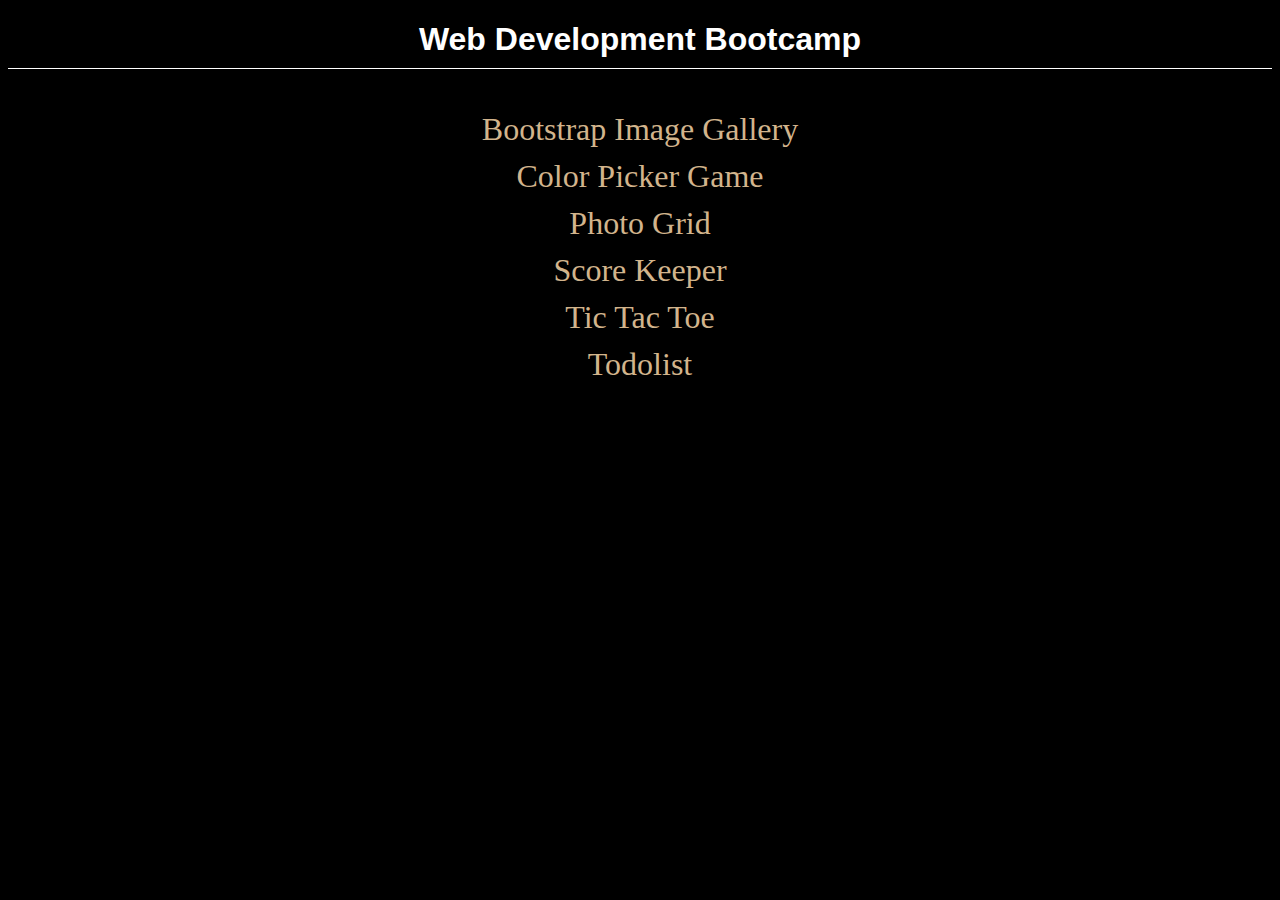
<file: index.html>
<!DOCTYPE html>
<html lang="en">

<head>
    <meta charset="UTF-8">
    <meta name="viewport" content="width=device-width, initial-scale=1.0">
    <title>Web-Dev-Bootcamp</title>
    <style>
        body{
            background-color: black;
        }
        h1 {
            color: white;
            text-align: center;;
            font-family: 'Franklin Gothic Medium', 'Arial Narrow', Arial, sans-serif;
            border-bottom: 1px solid white;
            padding-bottom: 10px;
        }
        div {
            font-size: 2rem;
            padding-top: 10px;
            text-align: center;
        }
        a {
            text-decoration: none;
            color:tan
        }
    </style>
</head>

<body>
    <h1>Web Development Bootcamp</h1>
    <div id="projects"></div>
    <script>
        let projects = {
            "Bootstrap Image Gallery": "./Bootstrap Image Gallery/gallery.html",
            "Color Picker Game": "./Color Picker Game/ColorGame.html",
            "Photo Grid": "./Photo Grid/Photo Grid.html",
            "Score Keeper": "./Score Keeper/Score Keeper.html",
            "Tic Tac Toe": "./Tic Tac Toe/main.html",
            "Todolist": "./Todolist/Index.html",
        }
        Object.keys(projects).forEach((project) => {
            let newElement = document.createElement("div");
            newElement.innerHTML = `<a href="${projects[project]}">${project}</a>`;
            document.getElementById("projects").appendChild(newElement);
        });
    </script>
</body>

</html>
</file>
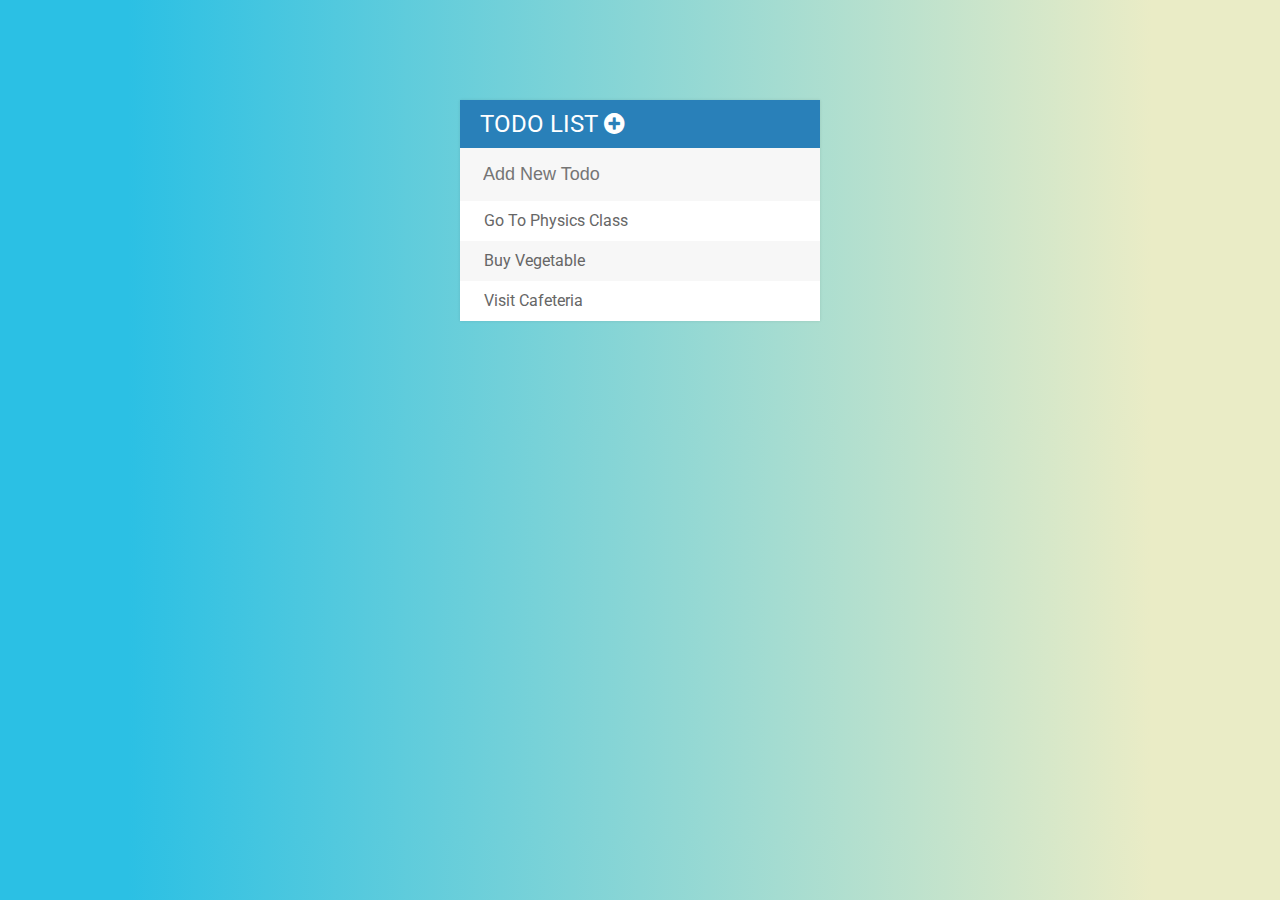
<file: Todolist/Index.html>
<!DOCTYPE html>
<html>
<head>
  <title>Todo List</title>
  <script type="text/javascript" src="Assets/js/lib/jquery-3.5.1.min.js"></script>
  <link rel="stylesheet" type="text/css" href="Assets/css/Todolist.css">
  <link href="https://fonts.googleapis.com/css2?family=Roboto:wght@300;400;700&display=swap" rel="stylesheet">
  <link rel="stylesheet" href="https://cdnjs.cloudflare.com/ajax/libs/font-awesome/4.7.0/css/font-awesome.min.css">
</head>
<body>
  <div id="container">
  	<h1>Todo List <i class="fa fa-plus-circle" aria-hidden="true"></i> </h1>
  	<input type="text" placeholder="Add New Todo">
  	<ul>
  		<li> <span><i class="fa fa-trash" aria-hidden="true"></i></span> Go To Physics Class</li>
  		<li> <span><i class="fa fa-trash" aria-hidden="true"></i></span> Buy Vegetable</li>
  		<li> <span><i class="fa fa-trash" aria-hidden="true"></i></span> Visit Cafeteria</li>
  	</ul>
  </div>
<script type="text/javascript" src="Assets/js/Todos.js"></script>
</body>
</html>
</file>
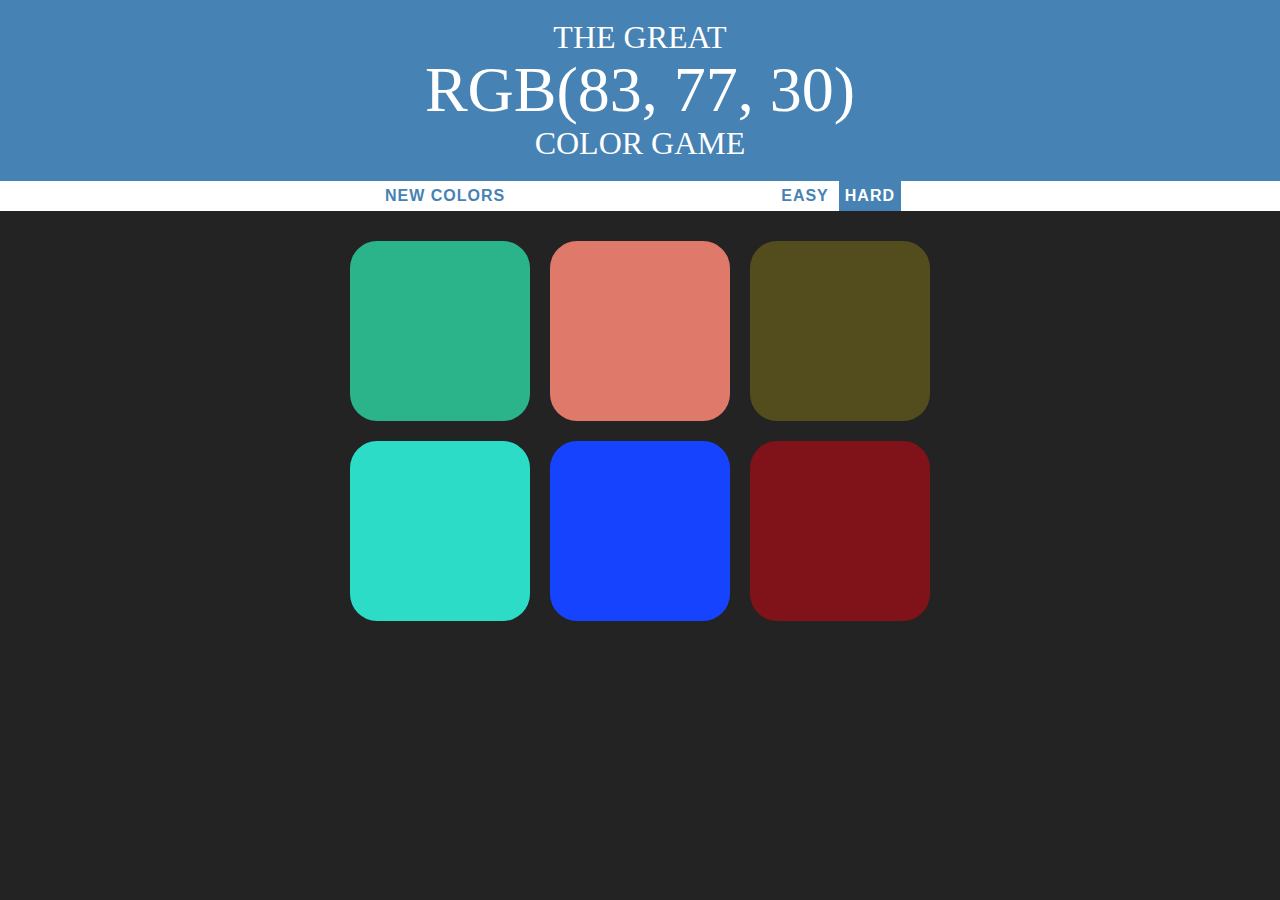
<file: Color Picker Game/ColorGame.html>
<!doctype html>
<html lang="en">
  <head>
    <!-- Required meta tags -->
    <meta charset="utf-8">
    <meta name="viewport" content="width=device-width, initial-scale=1, shrink-to-fit=no">

    <!-- Bootstrap CSS -->
    <link rel="stylesheet" href="https://stackpath.bootstrapcdn.com/bootstrap/4.5.0/css/bootstrap.min.css" integrity="sha384-9aIt2nRpC12Uk9gS9baDl411NQApFmC26EwAOH8WgZl5MYYxFfc+NcPb1dKGj7Sk" crossorigin="anonymous">

    <link rel="stylesheet" type="text/css" href="ColorGame.css">

    <title>Color Game</title>
  </head>
  <body>
    <h1>THE GREAT 
      <br>
      <span id="colorDisplay"> RGB </span> 
      <br>
       COLOR GAME
    </h1>

    <div id="stripe">
      <button id="reset"> New Colors </button>
      <span id="message"></span>
      <button id="easyBtn">EASY </button>
      <button id="hardBtn" class="selected"> HARD </button>
    </div>
    <div id="container">
      <div class="square"></div>
      <div class="square"></div>
      <div class="square"></div>
      <div class="square"></div>
      <div class="square"></div>
      <div class="square"></div>
    </div>
    <!-- Optional JavaScript -->
    <!-- jQuery first, then Popper.js, then Bootstrap JS -->
    <script type="text/javascript" src="ColorGame.js"></script>
    <script src="https://code.jquery.com/jquery-3.5.1.slim.min.js" integrity="sha384-DfXdz2htPH0lsSSs5nCTpuj/zy4C+OGpamoFVy38MVBnE+IbbVYUew+OrCXaRkfj" crossorigin="anonymous"></script>
    <script src="https://cdn.jsdelivr.net/npm/popper.js@1.16.0/dist/umd/popper.min.js" integrity="sha384-Q6E9RHvbIyZFJoft+2mJbHaEWldlvI9IOYy5n3zV9zzTtmI3UksdQRVvoxMfooAo" crossorigin="anonymous"></script>
    <script src="https://stackpath.bootstrapcdn.com/bootstrap/4.5.0/js/bootstrap.min.js" integrity="sha384-OgVRvuATP1z7JjHLkuOU7Xw704+h835Lr+6QL9UvYjZE3Ipu6Tp75j7Bh/kR0JKI" crossorigin="anonymous"></script>
  </body>
</html
</file>
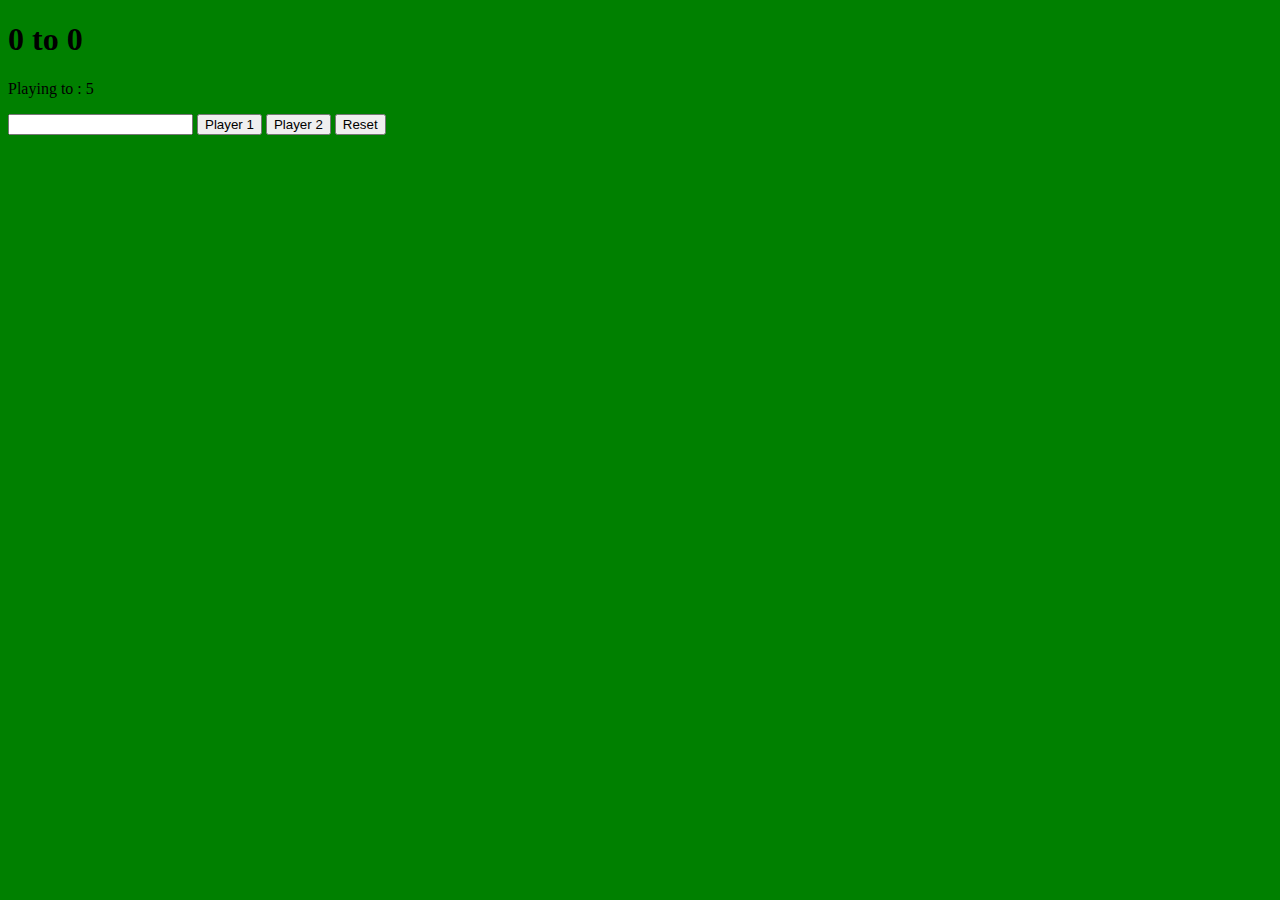
<file: Score Keeper/Score Keeper.html>
<!DOCTYPE html>
<html>
<head>
	<title>Score Keeper</title>
	<link rel="stylesheet" type="text/css" href="Score Keeper.css">
</head>
<body>
	<h1><span id="p1s">0</span> to<span id="p2s"> 0</span></h1>
	<p>Playing to : <span id="max">5</span></p>
	<input type="number">
	<button id="p1"> Player 1</button>
	<button id="p2"> Player 2</button>
	<button id="reset">Reset</button>
	<script type="text/javascript" src="Score Keeper.js"></script>
</body>
</html>
</file>
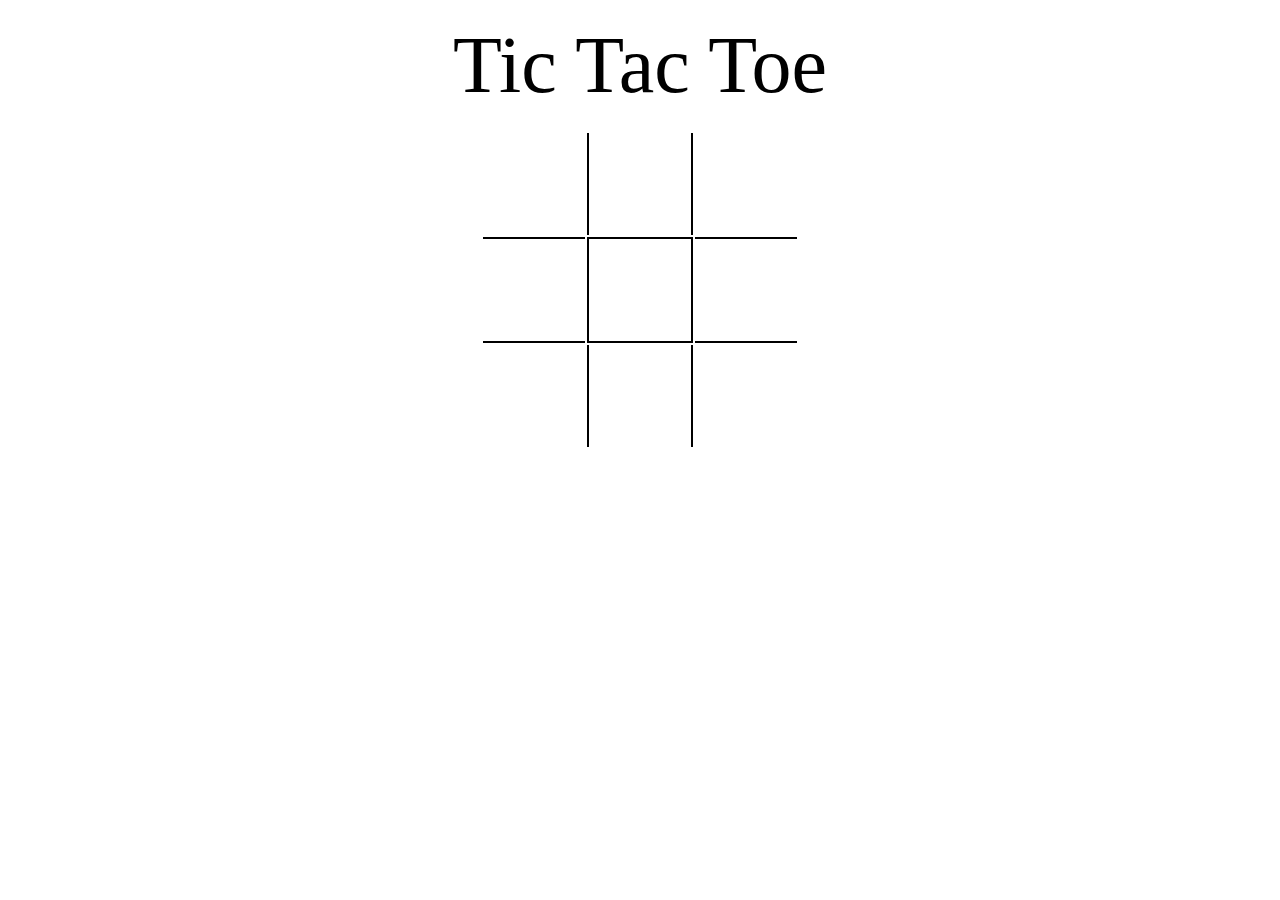
<file: Tic Tac Toe/main.html>
<!DOCTYPE html>
<html>
<head>
  <title>Tic Tac Toe </title>
  <link rel="stylesheet" type="text/css" href="Tic Tac Toe.css">
</head>
<body>
  <h1>Tic Tac Toe</h1>
  <table>
    <tr>
      <td></td>
      <td class="vertical"></td>
      <td></td>
    </tr>
    <tr id="horizontal">
      <td class="horizontal"></td>
      <td class="vertical horizontal"></td>
      <td class="horizontal"></td>
    </tr>
    <tr>
      <td></td>
      <td class="vertical"></td>
      <td></td>
    </tr>
  </table>
</body>
</html>
</file>
<file: Todolist/Assets/css/Todolist.css>
body {
	font-family: Roboto;
  background: -webkit-linear-gradient(90deg, #2BC0E4 10%, #EAECC6 90%); /* Chrome 10+, Saf5.1+ */
  background:    -moz-linear-gradient(90deg, #2BC0E4 10%, #EAECC6 90%); /* FF3.6+ */
  background:     -ms-linear-gradient(90deg, #2BC0E4 10%, #EAECC6 90%); /* IE10 */
  background:      -o-linear-gradient(90deg, #2BC0E4 10%, #EAECC6 90%); /* Opera 11.10+ */
  background:         linear-gradient(90deg, #2BC0E4 10%, #EAECC6 90%); /* W3C */
}

ul {
	list-style: none;
	margin: 0;
	padding: 0;
}


h1 {
	background: #2980b9;
	color: white;
	margin: 0;
	padding: 10px 20px;
	text-transform: uppercase;
	font-size: 24px;
	font-weight: normal;
}

.fa-plus {
	float: right;
}




li {
	background: #fff;
	height: 40px;
	line-height: 40px;
	color: #666;
}

li:nth-child(2n){
	background: #f7f7f7;
}

span {
	background: #e74c3c;
	height: 40px;
	margin-right: 20px;
	text-align: center;
	color: white;
	width: 0;
	display: inline-block;
	transition: 0.2s linear;
	opacity: 0;
}

li:hover span {
	width: 40px;
	opacity: 1.0;
}

input {
	font-size: 18px;
	color: #2980b9;
	background-color: #f7f7f7;
	width: 100%;
	padding: 13px 13px 13px 20px;
	box-sizing: border-box;
	border: 3px solid rgba(0,0,0,0);
}

input:focus{
	background: #fff;
	border: 3px solid #2980b9;
	outline: none;
}

#container {
	width: 360px;
	margin: 100px auto;
	background: #f7f7f7;
	box-shadow: 0 0 3px rgba(0,0,0, 0.1);
}

.completed {
	color: gray;
	text-decoration: line-through;
}
</file>
<file: Color Picker Game/ColorGame.css>
body {
	background-color: #232323;
	margin: 0;
	font-family: "Montserrat", "Avenir";
}

.square {
	width: 30%;
	background: purple;
	padding-bottom: 30%;
	float: left;
	margin: 1.66%;
	border-radius: 15%;
	transition: background 0.6s;
	-webkit-transition: background 0.6s;
	-moz-transition: background 0.6s;
}

#container {
	margin: 20px auto;
	max-width: 600px;
}

h1 {
	text-align: center;
	line-height: 1.1;
	font-weight: normal;
	color: white;
	background: steelblue;
	margin: 0;
	text-transform: uppercase;
	padding: 20px 0;
}

#colorDisplay {
	font-size: 200%;
}

#message {
	display: inline-block;
	width: 20%;
}

#stripe {
	background: white;
	height: 30px;
	text-align: center;
	color: black;
}

.selected {
	color: white;
	background: steelblue;
}

button {
	border: none;
	background: none;
	text-transform: uppercase;
	height: 100%;
	font-weight: 700;
	color: steelblue;
	letter-spacing: 1px;
	font-size: inherit;
	transition: all 0.3s;
	-webkit-transition: all 0.3s;
	-moz-transition: all 0.3s;
	outline: none;
}

button:hover {
	color: white;
	background: steelblue;
}
</file>
<file: Score Keeper/Score Keeper.css>
body{
	background-color: green;
}
</file>
<file: Tic Tac Toe/Tic Tac Toe.css>
h1{
	text-align: center;
	font-family: 'Dancing Script', cursive;
	font-size: 80px;
	border : 0px;
	padding: 0px;
	margin-top: 10px;
	margin : 20px 100px ;
	font-weight: normal;
}

table{
	margin : auto;
}

td{
	height: 100px;
	width: 100px;
	
}

.vertical{
	border-left: 2px solid black;
	border-right: 2px solid black;
}

.horizontal{
	border-top: 2px solid black;
	border-bottom: 2px solid black;
}
</file>
